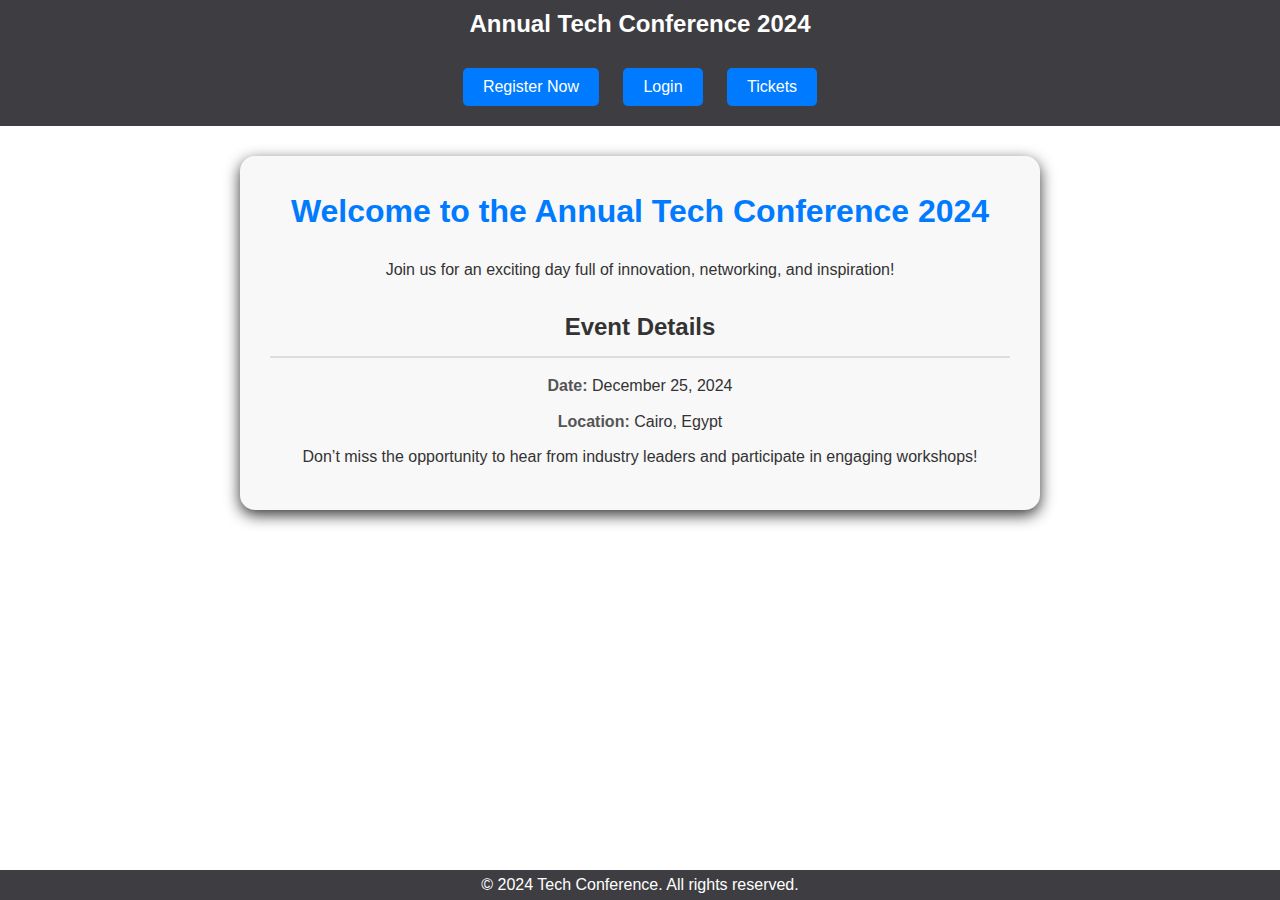
<file: Web-Project/index.html>
<!DOCTYPE html>
<html lang="en">

<head>
    <meta charset="UTF-8">
    <meta name="viewport" content="width=device-width, initial-scale=1.0">
    <title>Event Website</title>
    <link rel="stylesheet" href="style.css">
</head>

<body>
    <div class="container">
        <header>
            <div class="text-container">
                <h2>Annual Tech Conference 2024</h2>
            </div>
            <div class="buttons">
                <a href="register.html" class="button">Register Now</a>
                <a href="login.html" class="button">Login</a>
                <a href="system/system.html" class="button">Tickets</a>
            </div>
        </header>
        
        <section class="event-details">
            <h1>Welcome to the Annual Tech Conference 2024</h1>
            <p>Join us for an exciting day full of innovation, networking, and inspiration!</p>
            <h2>Event Details</h2>
            <p><strong>Date:</strong> December 25, 2024</p>
            <p><strong>Location:</strong> Cairo, Egypt</p>
            <p>Don’t miss the opportunity to hear from industry leaders and participate in engaging workshops!</p>
        </section>
        
        <footer>
            © 2024 Tech Conference. All rights reserved.
        </footer>
    </div>
</body>

</html>
</file>
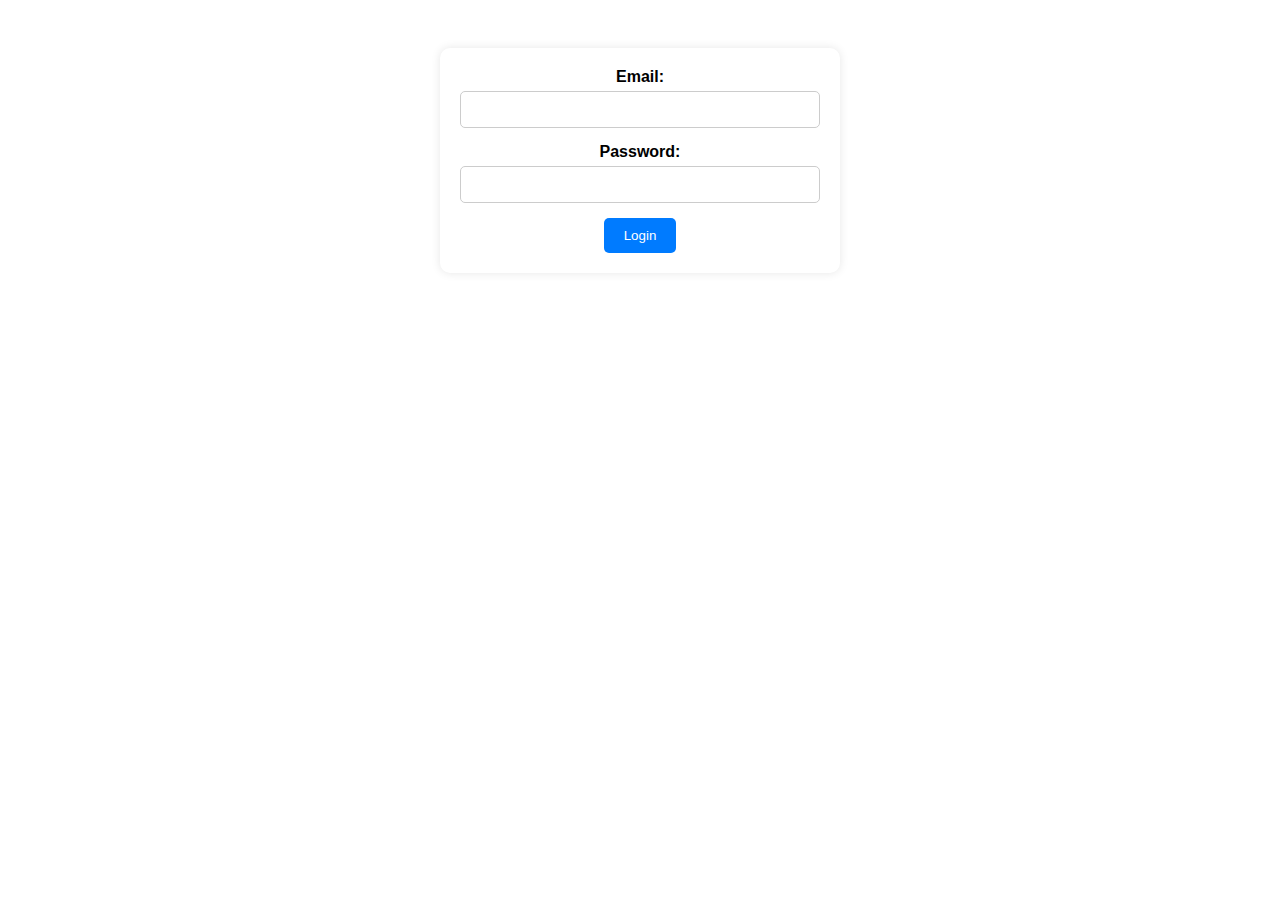
<file: Web-Project/login.html>
<!DOCTYPE html>
<html lang="en">

<head>
    <meta charset="UTF-8">
    <meta name="viewport" content="width=device-width, initial-scale=1.0">
    <title>Login</title>
    <link rel="stylesheet" href="style.css">
</head>

<body>
    <div class="container">
        <h2 style="color: white;">Login to Update Your Preferences</h2>
        <form action="#" method="post">
            <label for="email">Email:</label>
            <input type="email" id="email" name="email" required>

            <label for="password">Password:</label>
            <input type="password" id="password" name="password" required>

            <button type="submit">Login</button>
        </form>
    </div>
</body>

</html>
</file>
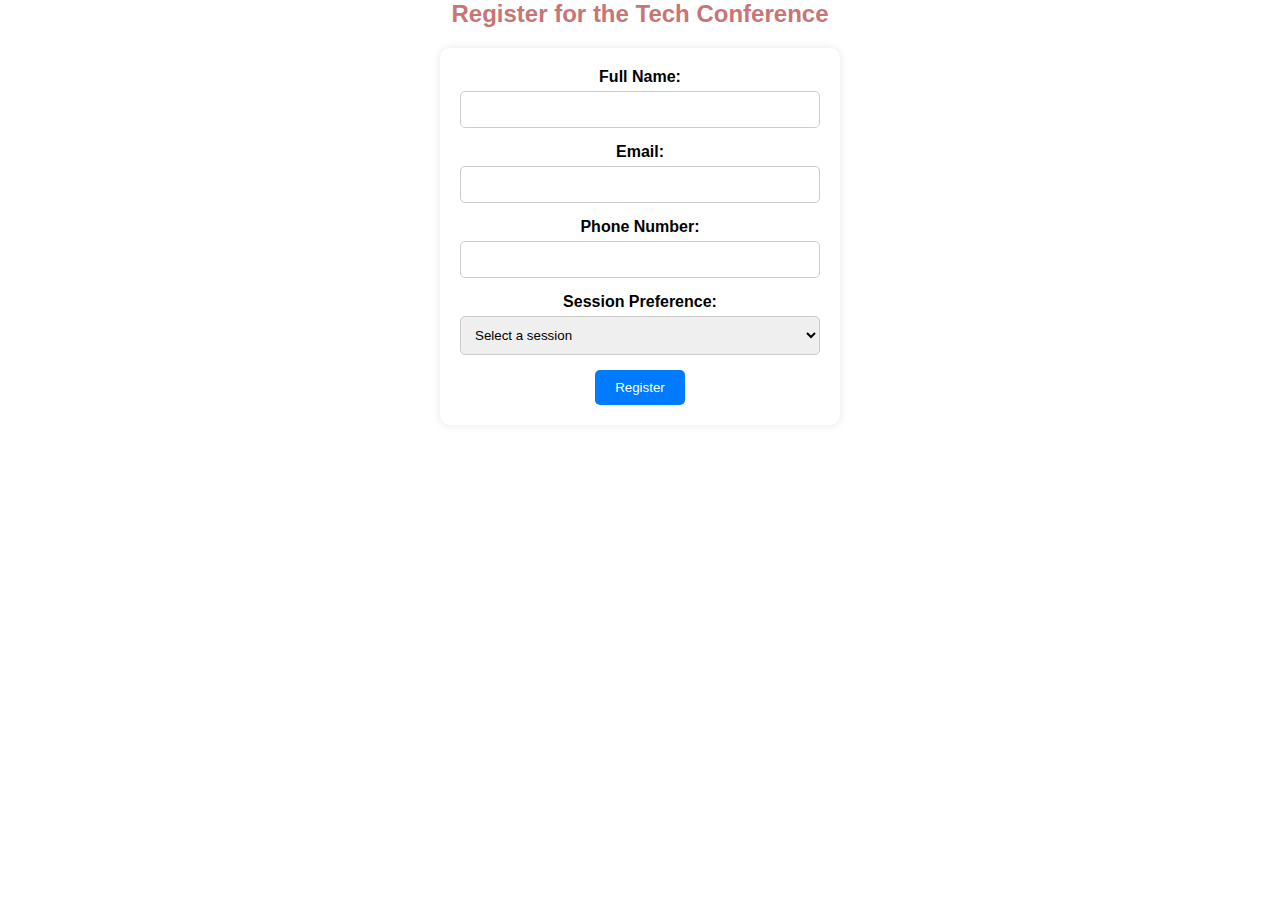
<file: Web-Project/register.html>
<!DOCTYPE html>
<html lang="en">

<head>
    <meta charset="UTF-8">
    <meta name="viewport" content="width=device-width, initial-scale=1.0">
    <title>Register for the Event</title>
    <link rel="stylesheet" href="style.css">
    
</head>

<body>
    <div class="container">
        <h2 style="color: rgb(199, 117, 117);">Register for the Tech Conference</h2>
        <form action="#" method="GET">
            <label for="name">Full Name:</label>
            <input type="text" id="name" name="name" required>

            <label for="email">Email:</label>
            <input type="email" id="email" name="email" required>

            <label for="phone">Phone Number:</label>
            <input type="tel" id="phone" name="phone" required>

            <label for="preferences">Session Preference:</label>
            <select id="preferences" name="preferences" required>
                <option value="" disabled selected>Select a session</option>
                <option value="morning" >Morning Session</option>
                <option value="afternoon">Afternoon Session</option>
                <option value="full">Full Day</option>
            </select>

            <button type="submit">Register</button>
        </form>
    </div>
</body>

</html>
</file>
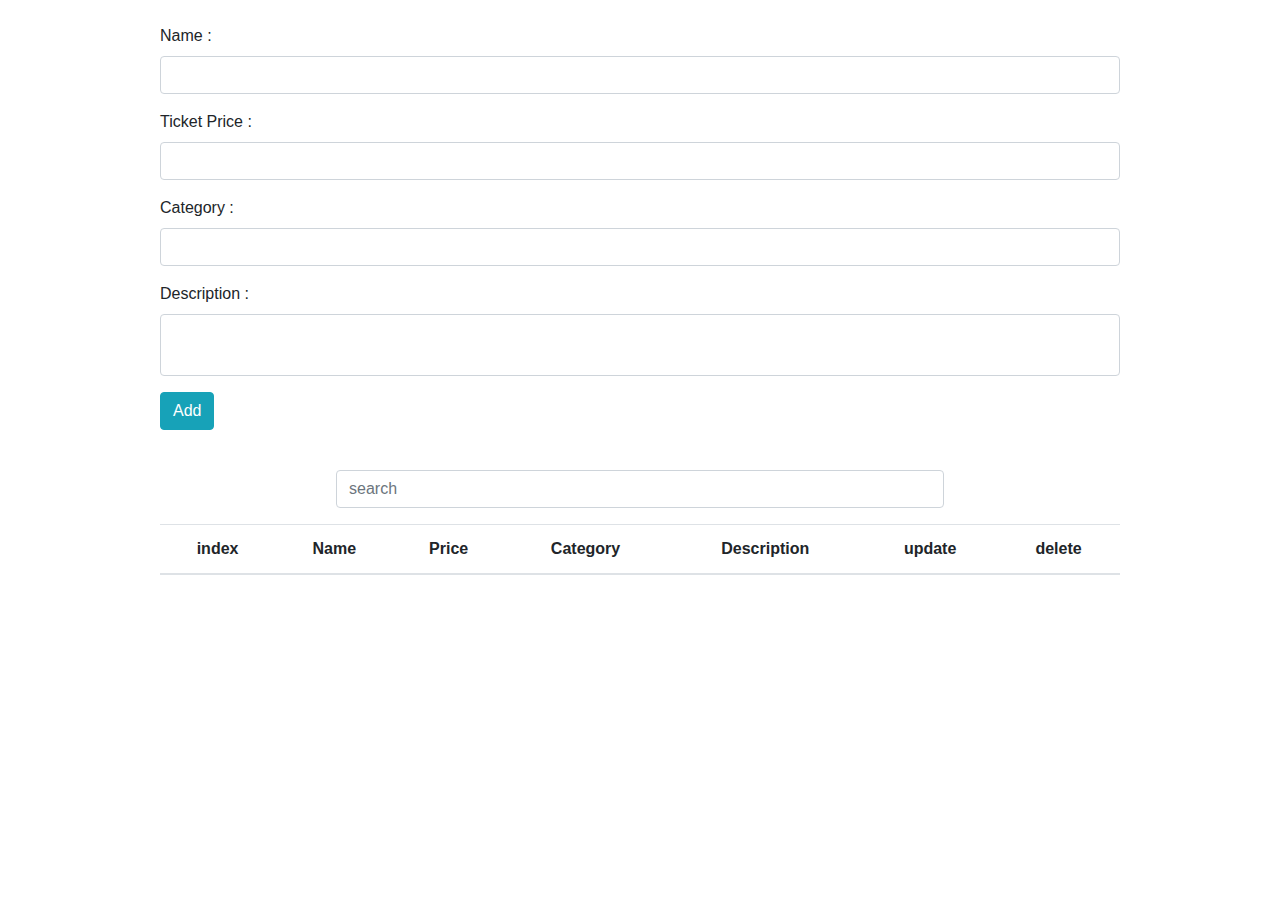
<file: Web-Project/system/system.html>
<!DOCTYPE html>
<html lang="en">

<head>
    <meta charset="UTF-8">
    <meta name="viewport" content="width=device-width, initial-scale=1.0">
    <title>Tickets</title>
    <link rel="stylesheet" href="bootstrap.min.css">
</head>

<body>
    <div class="w-75 m-auto py-4">

        <div class="form-group">
            <label for="ticketName">Name :</label>
            <input type="text" class="form-control" id="ticketName">

        </div>

        <div class="form-group">
            <label for="ticketPrice">Ticket Price :</label>
            <input type="number" class="form-control" id="ticketPrice">

        </div>

        <div class="form-group">
            <label for="ticketCategory">Category :</label>
            <input type="text" class="form-control" id="ticketCategory">

        </div>

        <div class="form-group">
            <label for="ticketDesc">Description :</label>
            <textarea style="resize:none;" type="text" class="form-control" id="ticketDesc"></textarea>

        </div>

        <button onclick="addTicket()" class="btn btn-info">Add</button>

    </div>

    <div class="w-50 m-auto p-3">
        <input onkeyup="searchTickets(this.value)" type="text" placeholder="search" class="form-control" name="" id="">
    </div>


    <table class="table text-center w-75 m-auto py-3">
        <thead>
            <th>index</th>
            <th>Name </th>
            <th>Price</th>
            <th>Category</th>
            <th>Description</th>
            <th>update</th>
            <th>delete</th>
        </thead>
        
        <tbody id="tableBody">

        </tbody>

    </table>

    <script src="script.js"></script>
</body>

</html>
</file>
<file: Web-Project/style.css>
/* Reset some basic styles */
* {
    margin: 0;
    padding: 0;
    box-sizing: border-box;
}
body {
    font-family: Arial, sans-serif;
    text-align: center;

}
.container{
    background-image: url('https://images.unsplash.com/photo-1505373877841-8d25f7d46678?q=80&w=2012&auto=format&fit=crop&ixlib=rb-4.0.3&ixid=M3wxMjA3fDB8MHxwaG90by1wYWdlfHx8fGVufDB8fHx8fA%3D%3D');
    background-repeat: no-repeat;
    background-size: cover;
    background-position: center;
    height: 100vh;
}
/* Header =============================================*/
header {
    background-color: #3e3e42;
    color: #fff;
    padding: 10px;
}
h1 {
    margin-bottom: 10px;
}
p {
    margin-bottom: 20px;
}
.buttons {
    margin-top: 20px;
}
.button {
    display: inline-block;
    padding: 10px 20px;
    background-color: #007BFF;
    color: #fff;
    text-decoration: none;
    border-radius: 5px;
    margin: 10px;
}
.button:hover {
    background-color: #0056b3;
}
/* Event-details =============================================*/


section.event-details {
    padding: 30px;
    background-color: #f8f8f8;
    margin: 30px auto;
    width: 90%;
    max-width: 800px;
    border-radius: 15px;
    box-shadow: 0 5px 15px rgba(0, 0, 0, 0.8);
    line-height: 1.6;
    color: #333;
}

section.event-details h1 {
    font-size: 2em;
    margin-bottom: 20px;
    color: #007bff;
    text-align: center;
}

section.event-details h2 {
    font-size: 1.5em;
    margin-top: 25px;
    margin-bottom: 15px;
    border-bottom: solid 2px #ddd;
    padding-bottom: 10px;
}

section.event-details p {
    margin-bottom: 10px;
}

section.event-details strong {
    font-weight: 600;
    color: #555;
}

@media (max-width: 768px) {
    section.event-details {
        width: 95%;
        padding: 20px;
        margin: 20px auto;
    }
    section.event-details h1 {
        font-size: 1.7em;
    }
    section.event-details h2 {
        font-size: 1.3em;
    }
}
/* Form =============================================*/
form {
    max-width: 400px;
    margin: 20px auto;
    padding: 20px;
    background-color: #fff;
    border-radius: 10px;
    box-shadow: 0 0 10px rgba(0, 0, 0, 0.1);
}
label {
    display: block;
    margin-bottom: 5px;
    font-weight: bold;
}
input, select {
    width: 100%;
    padding: 10px;
    margin-bottom: 15px;
    border: 1px solid #ccc;
    border-radius: 5px;
}
button {
    padding: 10px 20px;
    background-color: #007BFF;
    color: #fff;
    border: none;
    border-radius: 5px;
    cursor: pointer;
}
button:hover {
    background-color: #0056b3;
}
/* Footer =============================================*/
footer {
    color: white;
    background-color: #3e3e42;
    position: absolute;
    bottom: 0;
    width: 100%;
    display: flex;
    justify-content: center;
    align-items: center;
    height: 30px;
}
</file>
